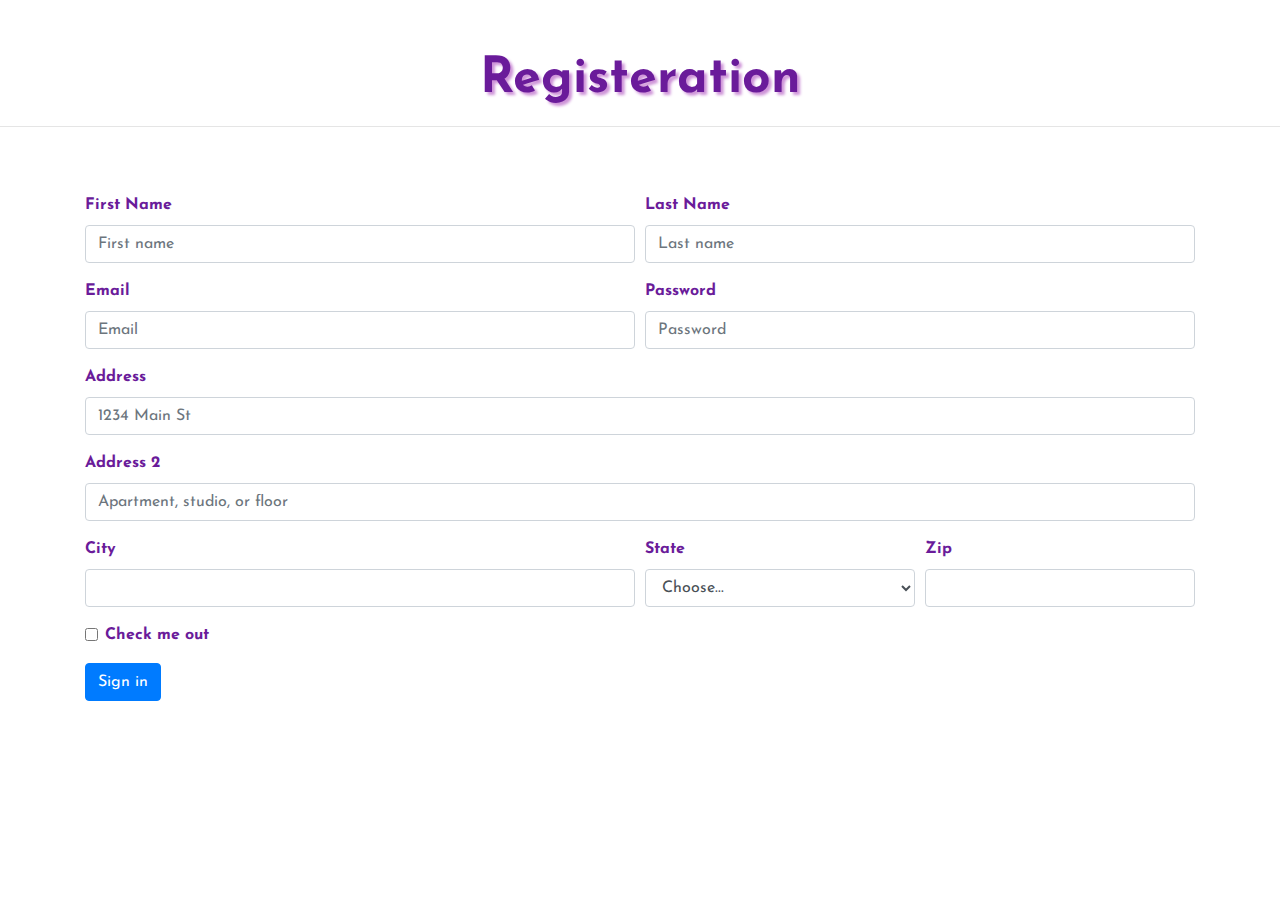
<file: register.html>
<!DOCTYPE html>
<html>
<head>
	<title>NEOSOFT</title>
	<meta charset="utf-8">
	<link rel="stylesheet" type="text/css" href="register.css">
	<meta name="viewreport" content="width = device-width, initial-scale=1.0">
<link rel="stylesheet" href="https://maxcdn.bootstrapcdn.com/bootstrap/4.3.1/css/bootstrap.min.css">
	<link href="https://fonts.googleapis.com/css?family=Josefin+Sans&display=swap" rel="stylesheet">
	<script src="https://ajax.googleapis.com/ajax/libs/jquery/3.3.1/jquery.min.js"></script>
	<script src="https://cdnjs.cloudflare.com/ajax/libs/popper.js/1.12.9/umd/popper.min.js"></script>
	<script src="https://maxcdn.bootstrapcdn.com/bootstrap/4.0.0/js/bootstrap.min.js"></script>
	<link rel="stylesheet" type="text/css" href="https://stackpath.bootstrapcdn.com/font-awesome/4.7.0/css/font-awesome.min.css">
</head>
<body>
<section id="register">
	<h1>Registeration</h1><hr>
	<dir class="container">
		<form>
  <div class="form-row">
  	<div class="form-group col-md-6">
      <label for="inputEmail4">First Name</label>
       <input type="text" class="form-control" placeholder="First name">
    </div>
    <div class="form-group col-md-6">
      <label for="inputPassword4">Last Name</label>
       <input type="text" class="form-control" placeholder="Last name">
    </div>
    <div class="form-group col-md-6">
      <label for="inputEmail4">Email</label>
      <input type="email" class="form-control" id="inputEmail4" placeholder="Email">
    </div>
    <div class="form-group col-md-6">
      <label for="inputPassword4">Password</label>
      <input type="password" class="form-control" id="inputPassword4" placeholder="Password">
    </div>
  </div>
  <div class="form-group">
    <label for="inputAddress">Address</label>
    <input type="text" class="form-control" id="inputAddress" placeholder="1234 Main St">
  </div>
  <div class="form-group">
    <label for="inputAddress2">Address 2</label>
    <input type="text" class="form-control" id="inputAddress2" placeholder="Apartment, studio, or floor">
  </div>
  <div class="form-row">
    <div class="form-group col-md-6">
      <label for="inputCity">City</label>
      <input type="text" class="form-control" id="inputCity">
    </div>
    <div class="form-group col-md-3">
      <label for="inputState">State</label>
      <select id="inputState" class="form-control">
        <option selected>Choose...</option>
        <option>Pakistan</option>
        <option>Indian</option>
        <option>Saudia</option>
        <option>England</option>
      </select>
    </div>
    <div class="form-group col-md-3">
      <label for="inputZip">Zip</label>
      <input type="text" class="form-control" id="inputZip">
    </div>
  </div>
  <div class="form-group">
    <div class="form-check">
      <input class="form-check-input" type="checkbox" id="gridCheck">
      <label class="form-check-label" for="gridCheck">
        Check me out
      </label>
    </div>
  </div>
  <button type="submit" class="btn btn-primary">Sign in</button>
</form>
	</dir>
</section>
</body>
</html>
</file>
<file: register.css>
*{
			margin: 0;
			padding: 0;
			font-family: 'Josefin Sans', sans-serif;
		}

		#register form{
			padding-top: 50px;
		}
		#register label{
			color: #6A1B9A;
			font-weight: bold;
		}
		#register h1{
			font-size: 50px;
			text-align: center;
			padding-top: 50px;
			color: #6A1B9A;
			font-weight: bold;
			text-shadow:3px 3px 3px#CE93D8;

		}
</file>
